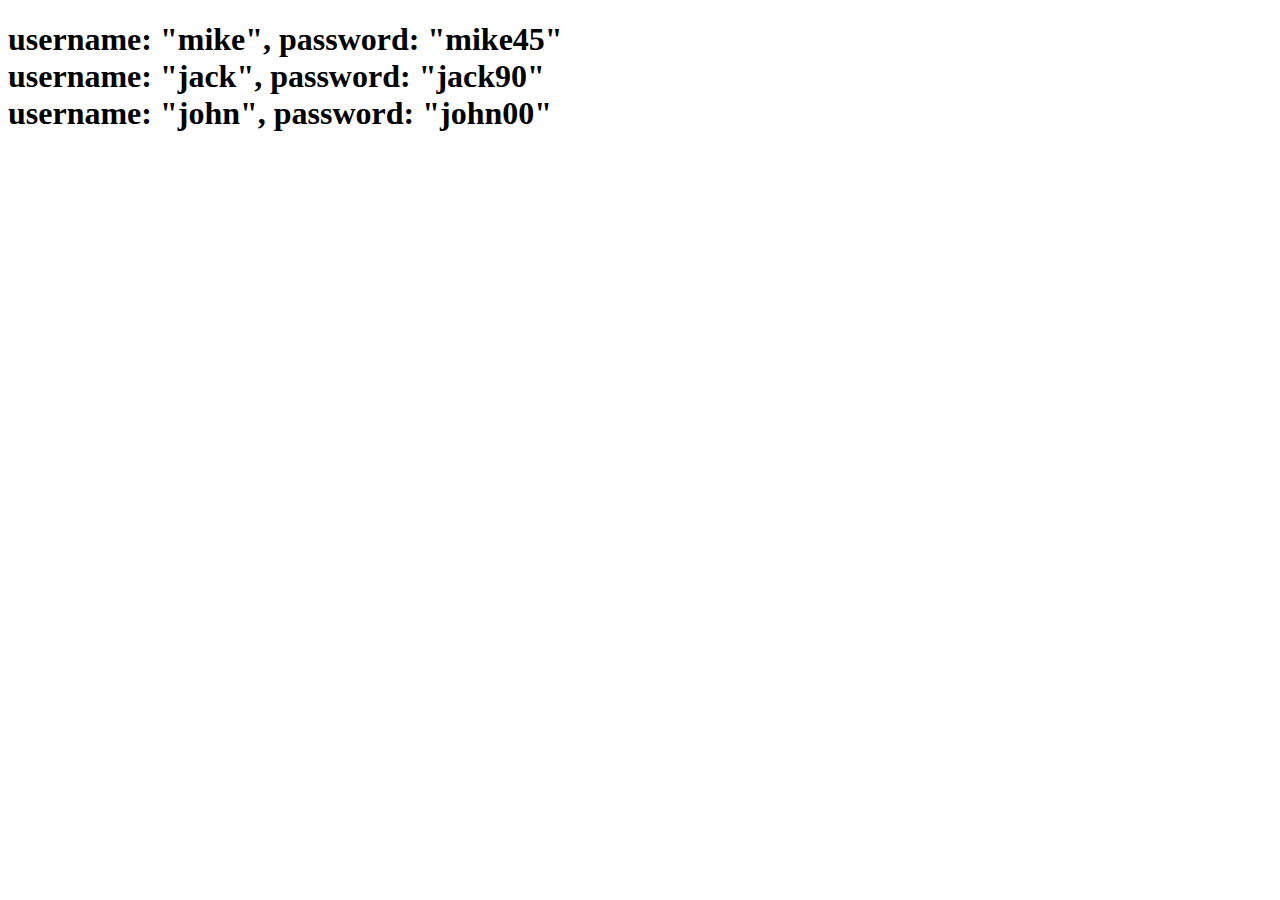
<file: forget.html>
<!DOCTYPE html>
<html lang="en">
<head>
    <meta charset="UTF-8">
    <meta name="viewport" content="width=device-width, initial-scale=1.0">
    <title>Document</title>
</head>
<body>
    <h1>
        username: "mike", password: "mike45"<br>
        username: "jack", password: "jack90"<br>
        username: "john", password: "john00"
    </h1>
</body>
</html>
</file>
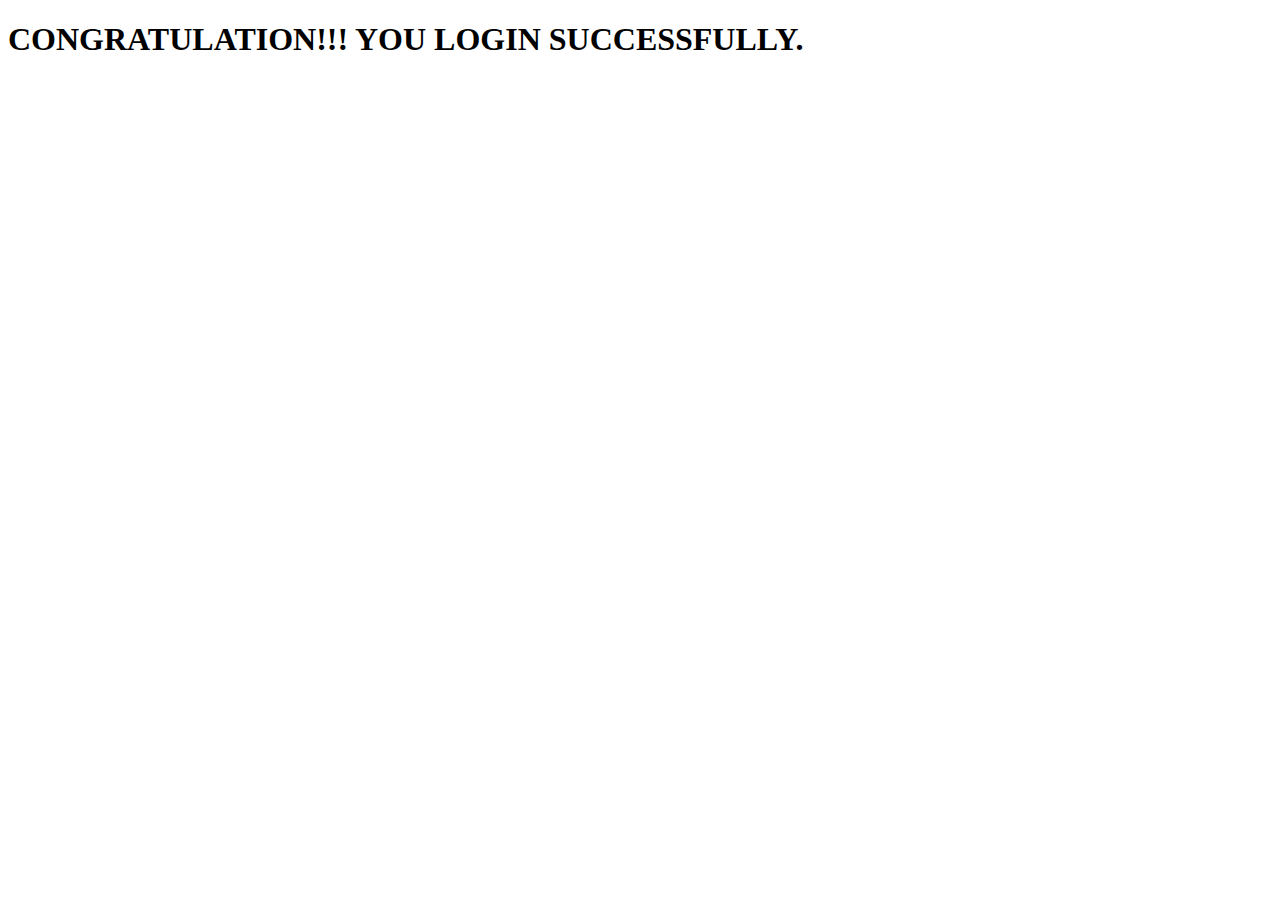
<file: login.html>
<!DOCTYPE html>
<html lang="en">
<head>
    <meta charset="UTF-8">
    <meta name="viewport" content="width=device-width, initial-scale=1.0">
    <title>Document</title>
</head>
<body>
    <h1>CONGRATULATION!!! YOU LOGIN SUCCESSFULLY.</h1>
</body>
</html>
</file>
